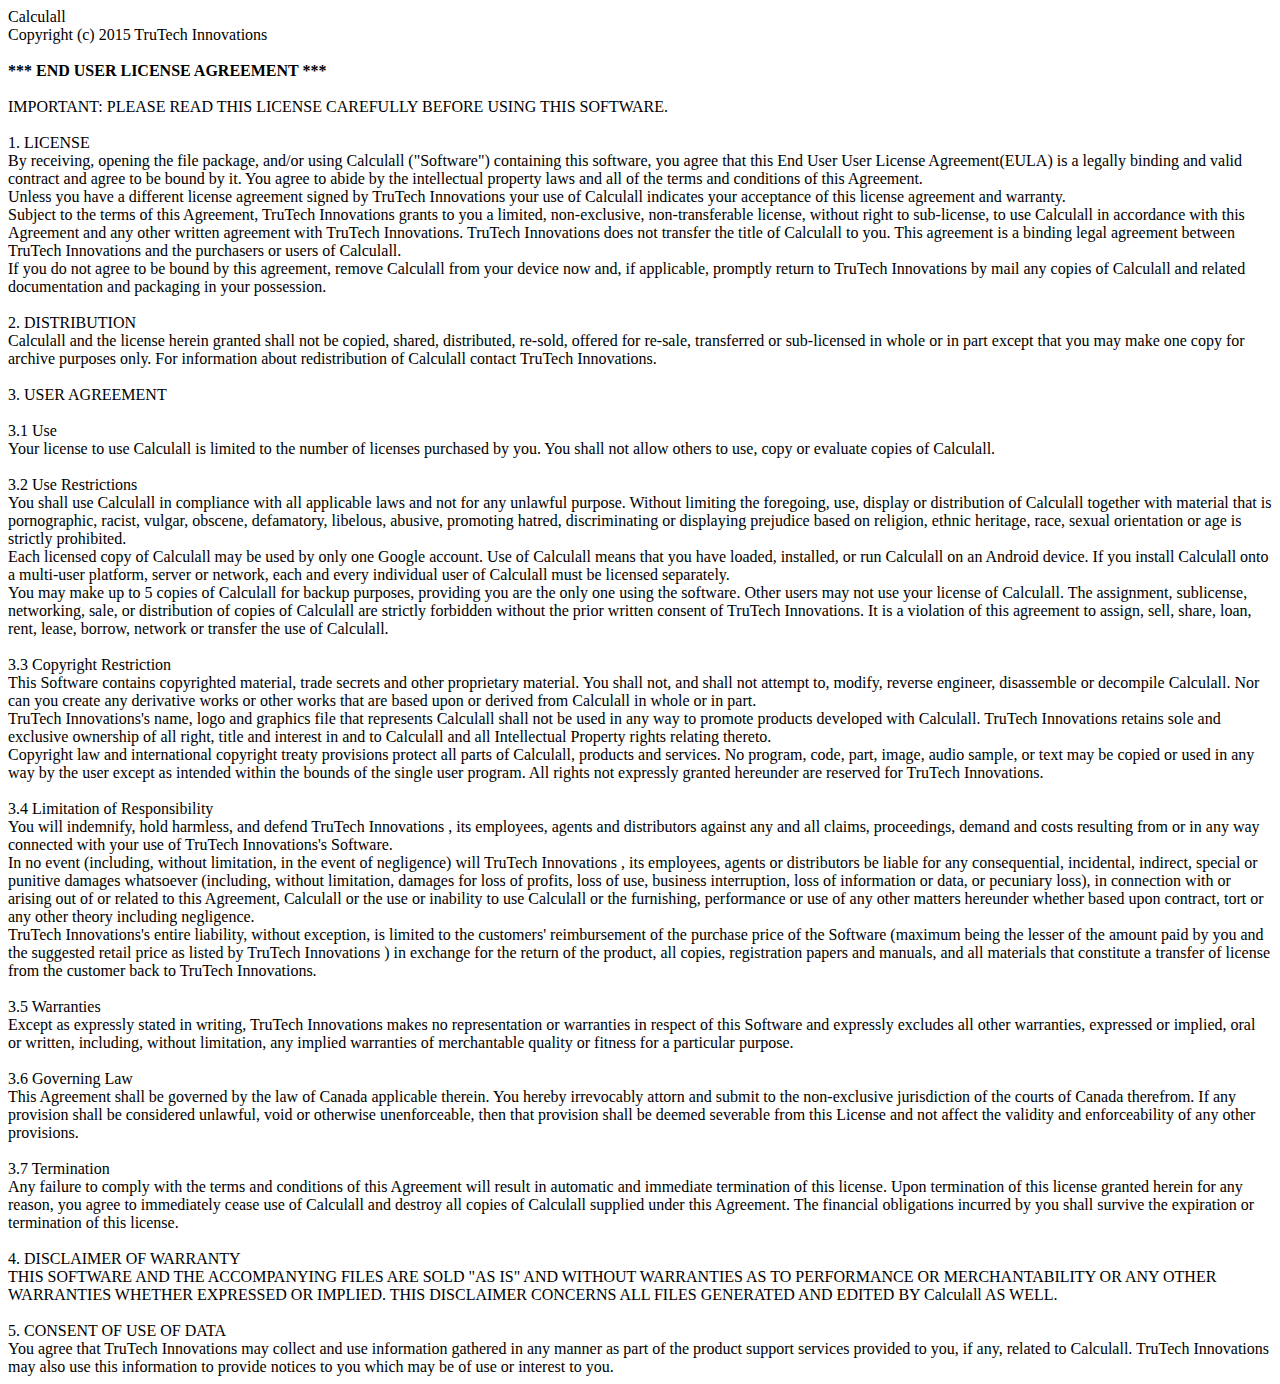
<file: EULA.html>
<!DOCTYPE html>
<html>
<head>
<meta charset="UTF-8">
<link rel="shortcut icon" href="http://www.trutechinnovations.com/logo.png">

Calculall<br>
Copyright (c) 2015 TruTech Innovations<br>
<br>
<b>*** END USER LICENSE AGREEMENT ***</b><br>
<br>
IMPORTANT: PLEASE READ THIS LICENSE CAREFULLY BEFORE USING THIS SOFTWARE.<br>
<br>
1. LICENSE<br>

By receiving, opening the file package, and/or using Calculall ("Software") containing this software, you agree that this End User User License Agreement(EULA) is a legally binding and valid contract and agree to be bound by it. You agree to abide by the intellectual property laws and all of the terms and conditions of this Agreement. <br>

Unless you have a different license agreement signed by TruTech Innovations your use of Calculall indicates your acceptance of this license agreement and warranty.<br>

Subject to the terms of this Agreement, TruTech Innovations grants to you a limited, non-exclusive, non-transferable license, without right to sub-license, to use Calculall in accordance with this Agreement and any other written agreement with TruTech Innovations. TruTech Innovations does not transfer the title of Calculall to you. This agreement is a binding legal agreement between TruTech Innovations and the purchasers or users of Calculall.<br>

If you do not agree to be bound by this agreement, remove Calculall from your device now and, if applicable, promptly return to TruTech Innovations by mail any copies of Calculall and related documentation and packaging in your possession.<br>
<br>
2. DISTRIBUTION<br>

Calculall and the license herein granted shall not be copied, shared, distributed, re-sold, offered for re-sale, transferred or sub-licensed in whole or in part except that you may make one copy for archive purposes only. For information about redistribution of Calculall contact TruTech Innovations.<br>
<br>
3. USER AGREEMENT<br>
<br>
3.1 Use<br>

Your license to use Calculall is limited to the number of licenses purchased by you. You shall not allow others to use, copy or evaluate copies of Calculall.<br>
<br>
3.2 Use Restrictions<br>

You shall use Calculall in compliance with all applicable laws and not for any unlawful purpose. Without limiting the foregoing, use, display or distribution of Calculall together with material that is pornographic, racist, vulgar, obscene, defamatory, libelous, abusive, promoting hatred, discriminating or displaying prejudice based on religion, ethnic heritage, race, sexual orientation or age is strictly prohibited.<br>

Each licensed copy of Calculall may be used by only one Google account. Use of Calculall means that you have loaded, installed, or run Calculall on an Android device. If you install Calculall onto a multi-user platform, server or network, each and every individual user of Calculall must be licensed separately.<br>

You may make up to 5 copies of Calculall for backup purposes, providing you are the only one using the software. Other users may not use your license of Calculall. The assignment, sublicense, networking, sale, or distribution of copies of Calculall are strictly forbidden without the prior written consent of TruTech Innovations. It is a violation of this agreement to assign, sell, share, loan, rent, lease, borrow, network or transfer the use of Calculall.<br>
<br>
3.3 Copyright Restriction<br>

This Software contains copyrighted material, trade secrets and other proprietary material. You shall not, and shall not attempt to, modify, reverse engineer, disassemble or decompile Calculall. Nor can you create any derivative works or other works that are based upon or derived from Calculall in whole or in part.<br>

TruTech Innovations's name, logo and graphics file that represents Calculall shall not be used in any way to promote products developed with Calculall. TruTech Innovations retains sole and exclusive ownership of all right, title and interest in and to Calculall and all Intellectual Property rights relating thereto.<br>

Copyright law and international copyright treaty provisions protect all parts of Calculall, products and services. No program, code, part, image, audio sample, or text may be copied or used in any way by the user except as intended within the bounds of the single user program. All rights not expressly granted hereunder are reserved for TruTech Innovations.<br>
<br>
3.4 Limitation of Responsibility<br>

You will indemnify, hold harmless, and defend TruTech Innovations , its employees, agents and distributors against any and all claims, proceedings, demand and costs resulting from or in any way connected with your use of TruTech Innovations's Software.<br>

In no event (including, without limitation, in the event of negligence) will TruTech Innovations , its employees, agents or distributors be liable for any consequential, incidental, indirect, special or punitive damages whatsoever (including, without limitation, damages for loss of profits, loss of use, business interruption, loss of information or data, or pecuniary loss), in connection with or arising out of or related to this Agreement, Calculall or the use or inability to use Calculall or the furnishing, performance or use of any other matters hereunder whether based upon contract, tort or any other theory including negligence.<br>

TruTech Innovations's entire liability, without exception, is limited to the customers' reimbursement of the purchase price of the Software (maximum being the lesser of the amount paid by you and the suggested retail price as listed by TruTech Innovations ) in exchange for the return of the product, all copies, registration papers and manuals, and all materials that constitute a transfer of license from the customer back to TruTech Innovations.<br>
<br>
3.5 Warranties<br>

Except as expressly stated in writing, TruTech Innovations makes no representation or warranties in respect of this Software and expressly excludes all other warranties, expressed or implied, oral or written, including, without limitation, any implied warranties of merchantable quality or fitness for a particular purpose.<br>
<br>
3.6 Governing Law<br>

This Agreement shall be governed by the law of Canada applicable therein. You hereby irrevocably attorn and submit to the non-exclusive jurisdiction of the courts of Canada therefrom. If any provision shall be considered unlawful, void or otherwise unenforceable, then that provision shall be deemed severable from this License and not affect the validity and enforceability of any other provisions.<br>
<br>
3.7 Termination<br>

Any failure to comply with the terms and conditions of this Agreement will result in automatic and immediate termination of this license. Upon termination of this license granted herein for any reason, you agree to immediately cease use of Calculall and destroy all copies of Calculall supplied under this Agreement. The financial obligations incurred by you shall survive the expiration or termination of this license.<br>
<br>
4. DISCLAIMER OF WARRANTY<br>

THIS SOFTWARE AND THE ACCOMPANYING FILES ARE SOLD "AS IS" AND WITHOUT WARRANTIES AS TO PERFORMANCE OR MERCHANTABILITY OR ANY OTHER WARRANTIES WHETHER EXPRESSED OR IMPLIED. THIS DISCLAIMER CONCERNS ALL FILES GENERATED AND EDITED BY Calculall AS WELL.<br>
<br>
5. CONSENT OF USE OF DATA<br>

You agree that TruTech Innovations may collect and use information gathered in any manner as part of the product support services provided to you, if any, related to Calculall. TruTech Innovations may also use this information to provide notices to you which may be of use or interest to you.<br>
 </html>
</file>
